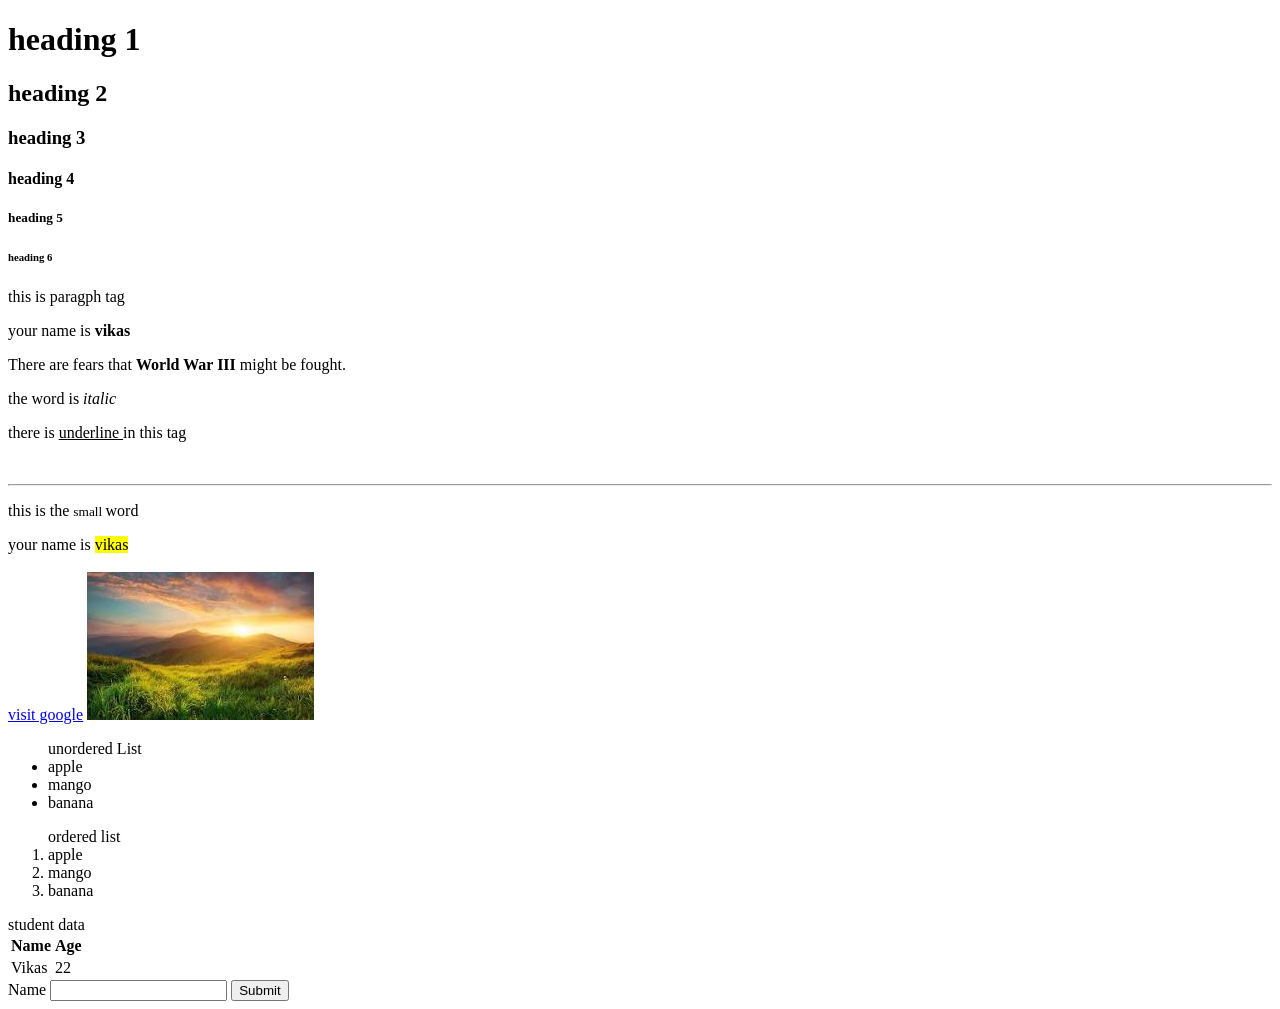
<file: learningpart/elements.html>
<!-- In this we learn about the elements or tag in html -->
 <!DOCTYPE html>
 <html lang="en">
 <head>
    <meta charset="UTF-8">
    <meta name="viewport" content="width=device-width, initial-scale=1.0">
    <title>HTML Elements</title>
 </head>
 <body>
    <!-- html element = Tag + content
     There is many type of tags in html  -->
     <h1>heading 1</h1>
     <h2>heading 2</h2>
     <h3>heading 3</h3>
     <h4>heading 4</h4>
     <h5>heading 5</h5>
     <h6>heading 6</h6>
    <!-- The Headings Tags to show the heading on the browser
     the h1 is the biggest heading and there are 6 type of heading h1 to h6 
     As we down to the headings they start smaller as the comparison of their heading num  -->

     <!-- Text formatting tegs -->
    <p>this is paragph tag</p>
    <!-- ye paragragh tag h or iske andr cintent liokha hai  -->
    <p>your name is <b>vikas</b></p>
    <!-- b tag text ko bold kr deta hai  -->
    <p>There are fears that <strong> World War III </strong>might be fought.</p>
    <!-- strong tag content ko importent diukhane k liye use hota hai or ye text ko bold jrur krta hai lkkin ye bold tag nhi hai inme kuch similarties hai lkin inka sementic meaning alg hai -->
    <p>the word is <i>italic</i></p>
    <!-- ye word ko italic krta hai  -->
    <p>there is <u> underline </u> in this tag</p>
    <!-- ye content k niche underline show krta hai -->
    <br>
    <!-- br tag line breaking ka kaam krta hai  -->
    <hr>
    <!-- hr tag horizontally line khich deta hai -->
    <p>this is the <small> small </small> word</p>
    <!-- small tag hmare content ko smaal kr deti hai -->
    <p>your name is <mark>vikas</mark></p>
    <!-- mark tag hmare content kjo higlight krta like a highlighter -->

    <!-- Link and Media tag -->

    <a href="https://google.com">visit google</a>
    <!-- this  is the anchor tag isme hum kisi ka bhi link daal skte hai like fb linkdin github -->
    <img src="[data-uri]" alt="">
    <!-- this is the img tag isme hum alt attribute mai daal skte hai jb bhi src mai hamari pic nhi chlegi to vo alt attribute wala chl jayga -->
    <video src=""></video>
    <audio src=""></audio>

    <!-- List tags -->
     <ul>unordered List 

    <!-- ul is the unordered list  -->
        <li>apple </li>
        <li>mango</li>
        <li>banana</li>
        <!-- li is the list item -->
     </ul>
     <ol>ordered list
        <!-- ol is the ordered list -->
        <li>apple </li>
        <li>mango</li>
        <li>banana</li>
        <!-- li is the list items -->
     </ol>

     <!-- table tags -->
      <table> student data
        <!-- this is the table tag inside this tags we can write tr, th ,td  -->
<tr>
    <!-- tr is the table row  -->
<th>Name</th>
<th>Age</th>
<!-- th is the table head of the data -->
</tr>

<tr>
<td>Vikas</td>
<td>22</td>
<!-- td is the table data -->
</tr>
</table>


<!-- form tags -->

<form>
    <!-- this is the form tag inside this tag we can write other tags of forms -->
<label>Name</label>
<!-- label means jb hum use click krte hai to vo select ho jaye  -->
<input type="text">
<!-- input tag means that to pass input  -->
<button>Submit</button>
<!-- this is the button tag  -->
</form>


<!-- layout str tags 
 <div>	container
<span>	inline container
<header>	header section
<footer>	footer section
<nav>	navigation
<section>	section
<article>	article
<aside>	sidebar
<main>	main content -->

<!-- other useful tags 
 <iframe>	another webpage embed
<canvas>	graphics
<svg>	vector graphics
<details>	expandable content
<summary>	summary heading -->

 </body>
 
 </html>
</file>
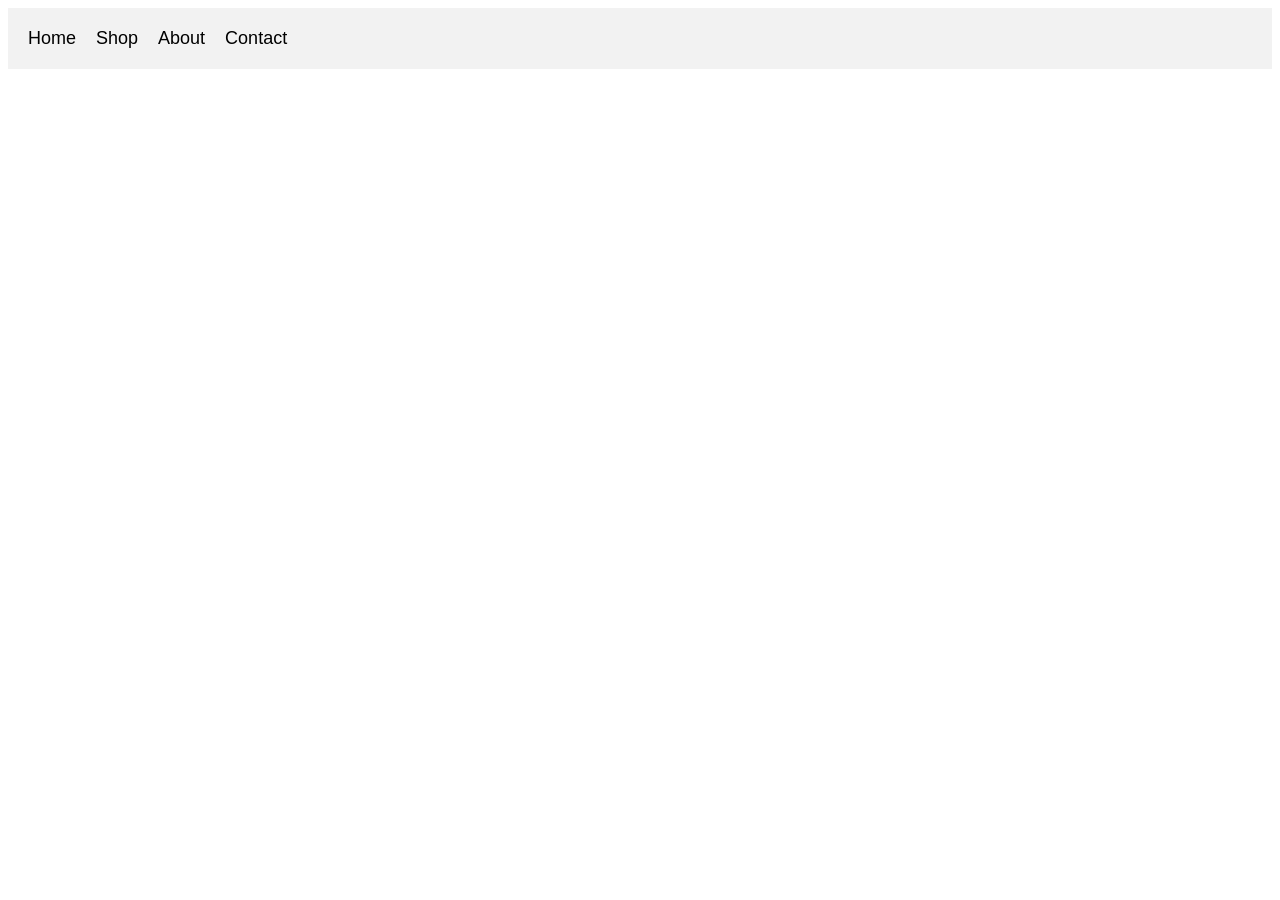
<file: learningpart/ind.html>
<!-- <!DOCTYPE html>
<html>
<head>
    <title>Vikas Portfolio</title>
</head>
<body>

<header>
    <h1>Vikas Singh</h1>
    <nav>
        <a href="#about">About</a>
        <a href="#skills">Skills</a>
        <a href="#projects">Projects</a>
        <a href="#contact">Contact</a>
    </nav>
</header>

<main>

<section id="about">
    <h2>About Me</h2>
    <p>Hello! I am Vikas, learning HTML, CSS and JavaScript.</p>
</section>

<article id="skills">
    <h2>My Skills</h2>
    <ul>
        <li>HTML</li>
        <li>CSS</li>
        <li>JavaScript</li>
    </ul>
</article>

<section id="projects">
    <h2>Projects</h2>
    <img src="https://picsum.photos/300" alt="Sample Project">
</section>

<h2>Education</h2>
<table >
    <tr>
        <th>Degree</th>
        <th>Year</th>
        <th>Institute</th>
    </tr>
    <tr>
        <td>BSc Computer Science</td>
        <td>2024</td>
        <td>XYZ University</td>
    </tr>
</table>

<section id="contact">
    <h2>Contact Me</h2>
    <form>
        <label>Name:</label>
        <input type="text"><br><br>

        <label>Email:</label>
        <input type="email"><br><br>

        <label>Message:</label>
        <textarea></textarea><br><br>

        <button>Submit</button>
    </form>
</section>

</main>

<footer>
    <p>&copy; 2026 Vikas Singh</p>
</footer>

</body>
</html> -->

<!DOCTYPE html>
<html lang="en">
<head>
<meta charset="UTF-8">
<title>Navbar Active Link</title>

<style>

/* Navbar style */
body{
font-family: Arial;
}

.navbar{
display:flex;
gap:20px;
padding:20px;
background:#f2f2f2;
}

.navbar a{
text-decoration:none;
color:black;
font-size:18px;
}

/* Active link */
.navbar a.active{
font-weight:bold;
}

</style>
</head>

<body>

<nav class="navbar">
<a href="#" class="nav-link">Home</a>
<a href="#" class="nav-link">Shop</a>
<a href="#" class="nav-link">About</a>
<a href="#" class="nav-link">Contact</a>
</nav>

<script>

let links = document.querySelectorAll(".nav-link");

links.forEach(link => {
link.addEventListener("click", function(){

// sab links se active remove
links.forEach(l => l.classList.remove("active"));

// clicked link ko active do
this.classList.add("active");

});
});

</script>

</body>
</html>
</file>
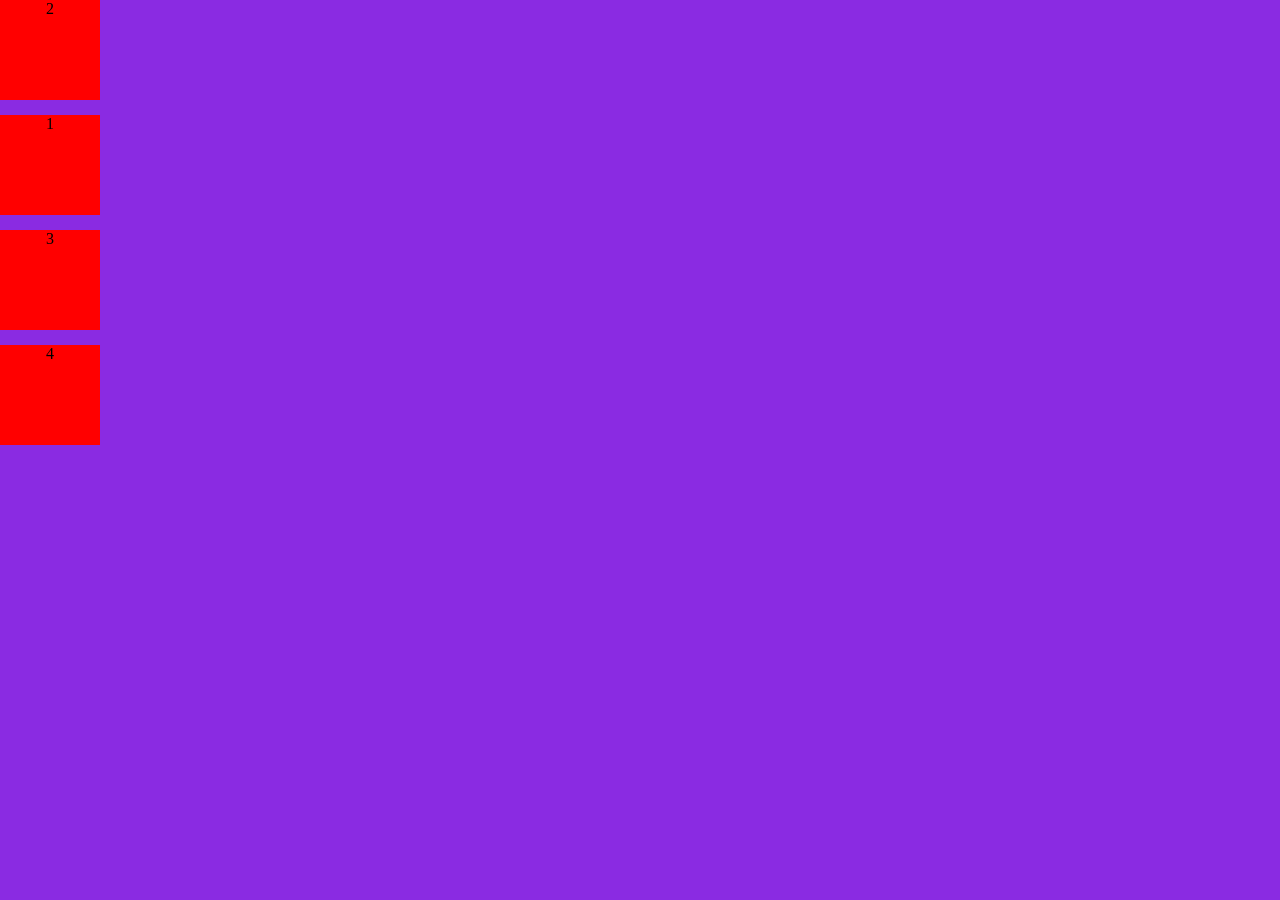
<file: learningpart/media.html>
<!DOCTYPE html>
<html lang="en">
<head>
    <meta charset="UTF-8">
    <meta name="viewport" content="width=device-width, initial-scale=1.0">
    <link rel="stylesheet" href="media.css">
    <title>Document</title>
</head>
<body>
<div class="many-boxes">
    
<div class="boxes">2</div>
<div class="boxes">1</div>
<div class="boxes">3</div>
<div class="boxes"> 4</div>
</div>

</body>
</html>
</file>
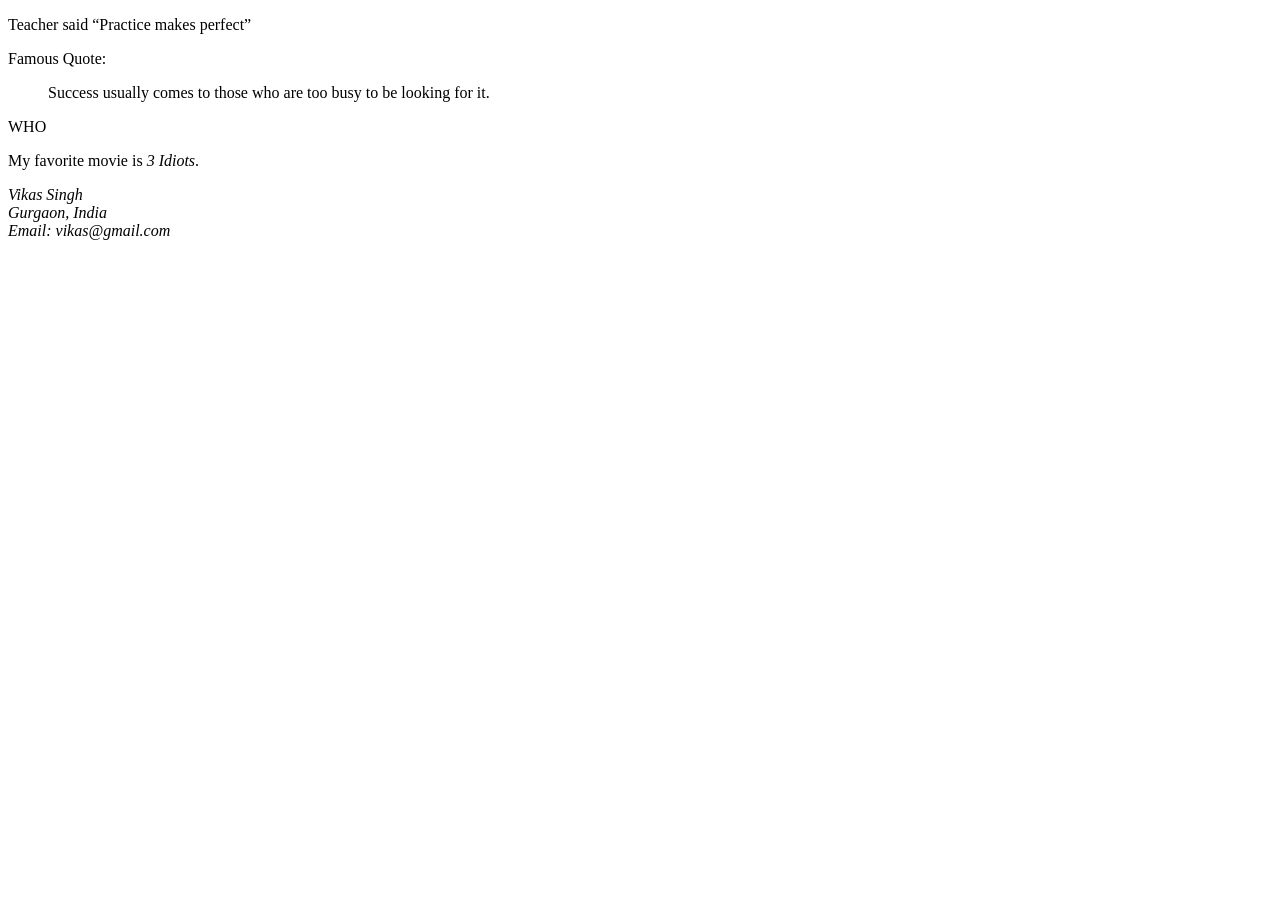
<file: learningpart/qutation.html>
<!--  -->
  <!DOCTYPE html>
  <html lang="en">
  <head>
    <meta charset="UTF-8">
    <meta name="viewport" content="width=device-width, initial-scale=1.0">
    <title>Document</title>
  </head>
  <body>
    <!-- 1. <q>  Short Quote -->

<p>Teacher said <q>Practice makes perfect</q></p>


<!-- 2. <blockquote>  Long Quote -->


<p>Famous Quote:</p>
<blockquote>
Success usually comes to those who are too busy to be looking for it.
</blockquote>

<!-- 3. <abbr>  Abbreviation -->


<p title="World Health Organization" >WHO</p>


<!-- 4. <cite>  Title of Work -->


<p>My favorite movie is <cite>3 Idiots</cite>.</p>


<!-- 5. <address> Contact Information -->


<address>
Vikas Singh<br>
Gurgaon, India<br>
Email: vikas@gmail.com
</address>

  </body>
  </html>
</file>
<file: learningpart/media.css>
*{
    margin: 0%;
    padding: 0%;
    box-sizing: border-box;
}
body{
    background-color: blueviolet;
}

.boxes{
    /* padding: 20px,20px; */
    height: 100px;
    width: 100px;
    background-color: red;
    text-align: center;

}

.many-boxes{
    display: flex;
    flex-direction: column;
    gap: 15px;  
}

@media (max-width:500px){
    body{
        background-color: brown;
    }

    .boxes{
    height: 50px;
    width: 50px;
    background-color: rgb(204, 255, 0);
    text-align: center;
    line-height: 50px;

    }
   
    
}
</file>
